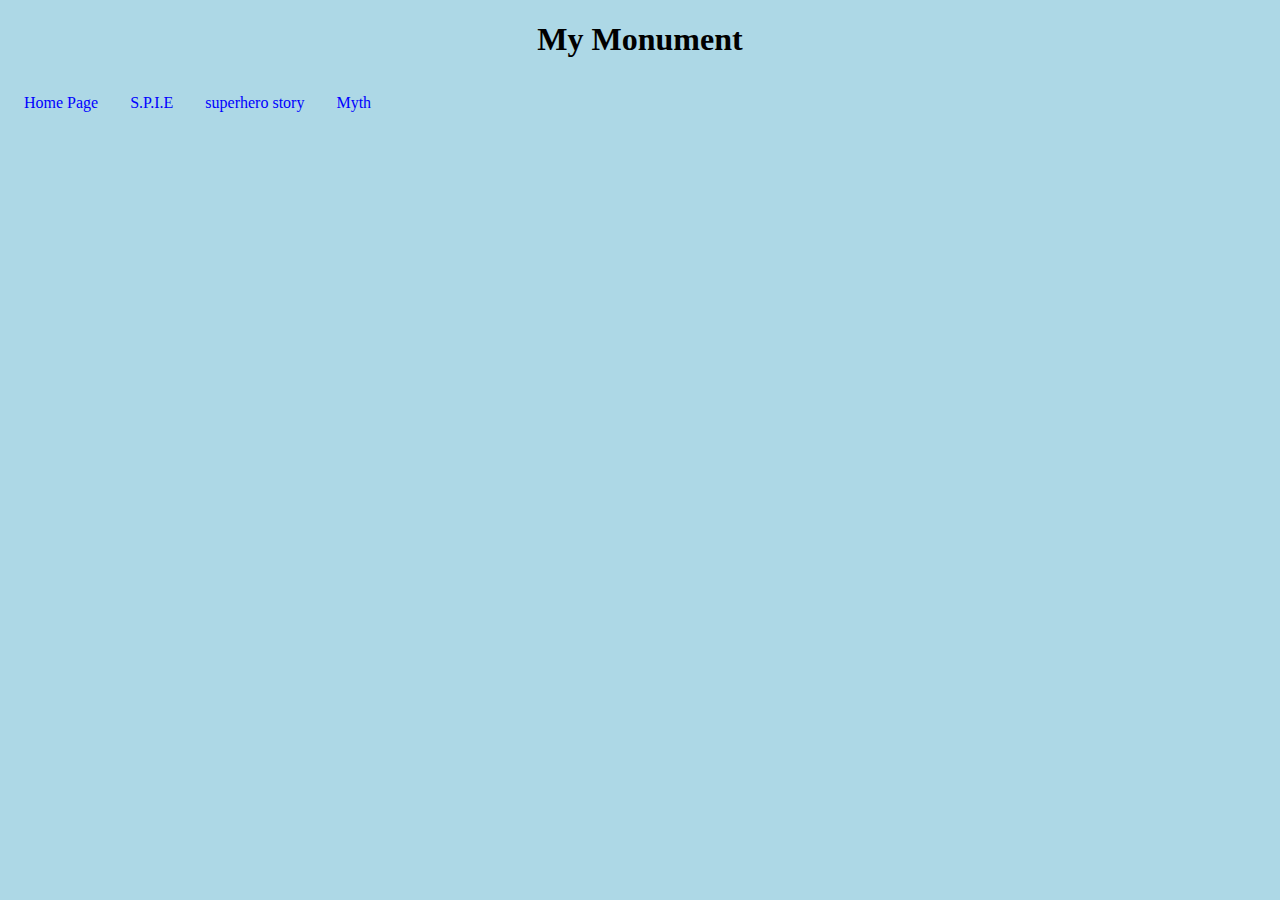
<file: monument.html>
<!Doctype html>
<link href="stylesheet.css" type= "text/css" rel="stylesheet">
<html>
<head>
<title> "the monument" </title>
</head>


<h1 align="middle" font="Quicksand"> My Monument
</h1>
<title>
</title>
<body>
<ul>


	
	<li><a href="index.html">Home Page</a></li>
	<li><a href="spie.html">S.P.I.E</a></li>
	<li><a href="superhero.html">superhero story</a></li>
	<li><a href="myth.html">Myth</a></li>


</body>
</file>
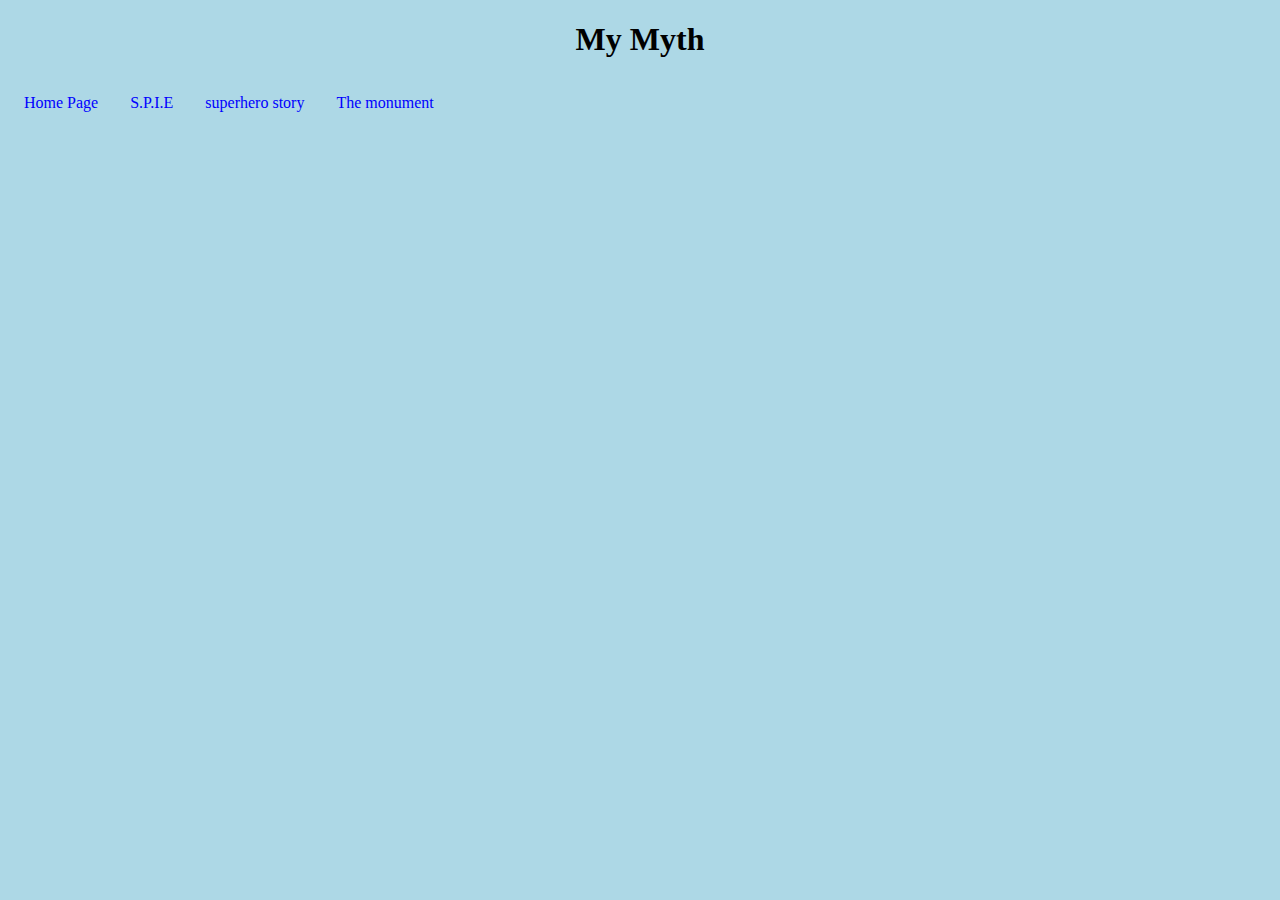
<file: myth.html>
<!Doctype html>
<link href="stylesheet.css" type= "text/css" rel="stylesheet">

<html>
<head>

<title> "Myth" </title>
</head>


<h1 align="middle" font="Quicksand"> My Myth
</h1>


</title>
<body>
<ul>

  
	<li><a href="index.html">Home Page</a></li>
	<li><a href="spie.html">S.P.I.E</a></li>
	<li><a href="superhero.html">superhero story</a></li>
	<li><a href="monument.html">The monument</a></li>



</body>
</file>
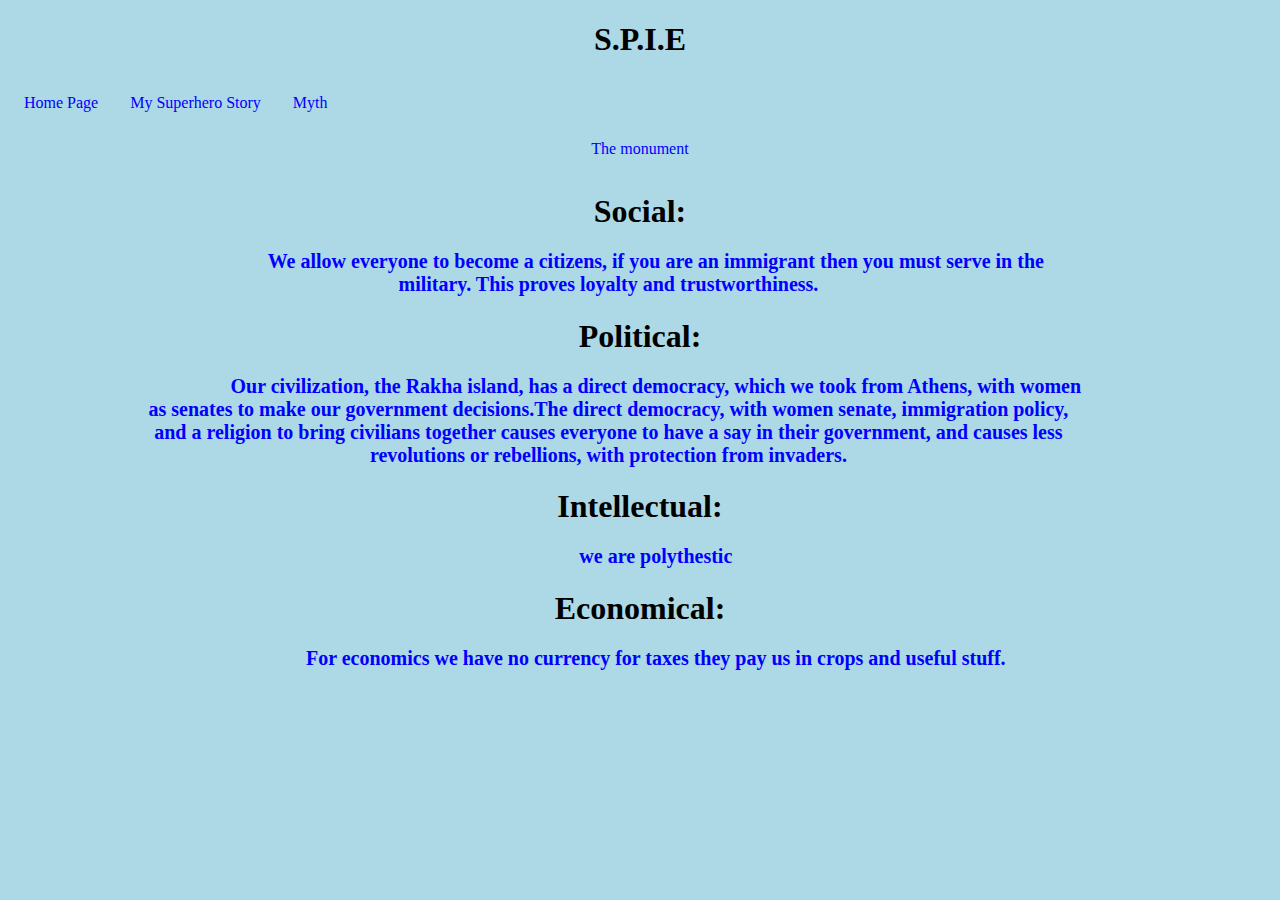
<file: spie.html>
<!Doctype html>
<html>
<head>
<link href="stylesheet.css" type= "text/css" rel="stylesheet">

<title> "Spie" </title>
</head>


<h1 align="middle" font="Quicksand"> S.P.I.E
</h1>
<title>
</title>
<body>
<ul>


	<li><a href="index.html">Home Page</a></li>
	<li><a href="superhero.html"> My Superhero Story</a></li>
	<li><a href="myth.html">Myth</a></li>
	<li><a href="monument.html">The monument</a></div>

<h1 align="middle" font="Quicksand"> Social: 

<p> We allow everyone to become a citizens, if you are an immigrant then you must serve in the military. This proves loyalty and trustworthiness. </p>



<h1 align="middle" font="Quicksand"> Political:

<p> Our civilization, the Rakha island, has a direct democracy, which we took from Athens, with women as senates to make our government decisions.The direct democracy, with women senate, immigration policy, and a religion to bring civilians together causes everyone to have a say in their government, and causes less revolutions or rebellions, with protection from invaders. </p>



<h1 align="middle" font="Quicksand"> Intellectual:
<p> we are polythestic </p>



<h1 align="middle" font="Quicksand"> Economical:
<p> For economics we have no currency for taxes they pay us in crops and useful stuff.  </p>


</body>
</file>
<file: stylesheet.css>
ul {
	list-style-type: none;
	margin: 0;
	padding: 0;
	overflow: hidden;
	background-color:;
}

li {
	float: left;
}

li a {
	display: block;
	color: blue;
	text-align: center;
	padding: 14px 16px;
	text-decoration: none;
}
li a:hover {
	background-color: white;
}
body {
background-color:lightblue; 
}

p {
	font-size: 20px;
	text-indent: 10%;
	margin-right:15%;
	margin-left:10%;
	color:blue;
}

title {
	color: blue;
	
}

img {
	text-indent: 10%;
	margin-right:10%;
	margin-left:100%;
	
}
</file>
